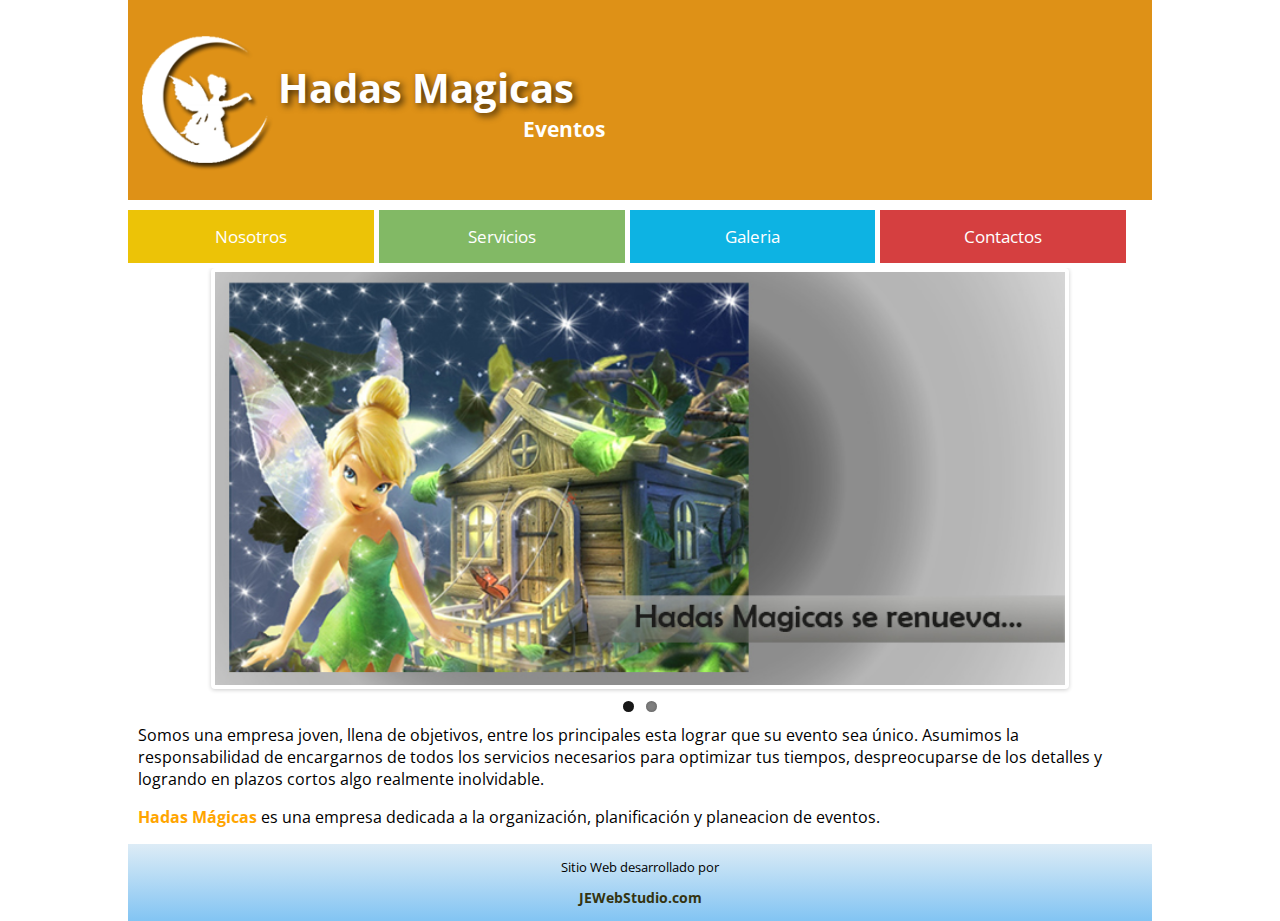
<file: index.html>
<!DOCTYPE HTML>
<html lang="es">
<head>
	<meta charset='utf-8' />
	<meta name="description" content="Hadas Magicas brinda servicios de Animaciones infantiles y para adultos" />
	<meta name="viewport" content="width=device-width, minimum-scale=1, maximum-scale=1" />
	<title>Hadas Magicas</title>
	<link href='http://fonts.googleapis.com/css?family=Open+Sans:400,700' rel='stylesheet' type='text/css' />
	
	<link rel="stylesheet" href="css/normalize.css" />
	<link rel="stylesheet" href="css/flexslider.css" />
	<link rel="stylesheet" href="css/estilos.css" />
	
	<script src="https://ajax.googleapis.com/ajax/libs/jquery/1.11.0/jquery.min.js"></script>
	<script src="js/jquery.flexslider.js"></script>

	<script type="text/javascript">
		
		$(window).load(function() {
		  $('.flexslider').flexslider({
		    animation: "slide"
		  });
		});
	</script>
</head>
<body>
	<header>
		<figure id="logo">
			<a href="index.html"><img src="img/logo.png" /></a>
		</figure>
		<div class="tit_logo">
			<h1>
				Hadas Magicas
			</h1>
			<h2>
				Eventos
			</h2>
		</div>
	</header>
	<nav>
		<ul>
			<li id="Nosotros"><a href="nosotros.html">Nosotros</a></li>
			<li id="Servicios"><a href="servicios.html">Servicios</a></li>
			<li id="Fotos"><a href="galeria.html">Galeria</a></li>
			<li id="Contactos"><a href="contacto.html">Contactos</a></li>
			<!--<li id="Face"><a href="#">facebook</a></li>
			<li id="Twitter"><a href="#">twitter</a></li>-->
		</ul>
	</nav>
	
	<section id="contenedor">
		<!-- Place somewhere in the <body> of your page -->
		<div class="flexslider">
		  <ul class="slides">
		    <li>
		      <img src="img/inifoto01.jpg" />
		    </li>
		    <li>
		      <img src="img/inifoto02.jpg" />
		    </li>
		  </ul>
		</div>
		<p>
			Somos una empresa joven, llena de objetivos, entre los principales esta lograr que su evento sea único. Asumimos la responsabilidad de encargarnos de todos los servicios necesarios para optimizar tus tiempos, despreocuparse de los detalles y logrando en plazos cortos algo realmente inolvidable. 
		</p>
		<p>
			<strong>Hadas Mágicas </strong>es una empresa dedicada a la organización, planificación y planeacion de eventos.
		</p>
	</section>
	<footer>
		<p>Sitio Web desarrollado por</p>
		<p><a href="http://www.jewebstudio.com" target="_blanck"><strong>JEWebStudio.com</strong> </a></p>
	</footer>

</body>
</html>
</file>
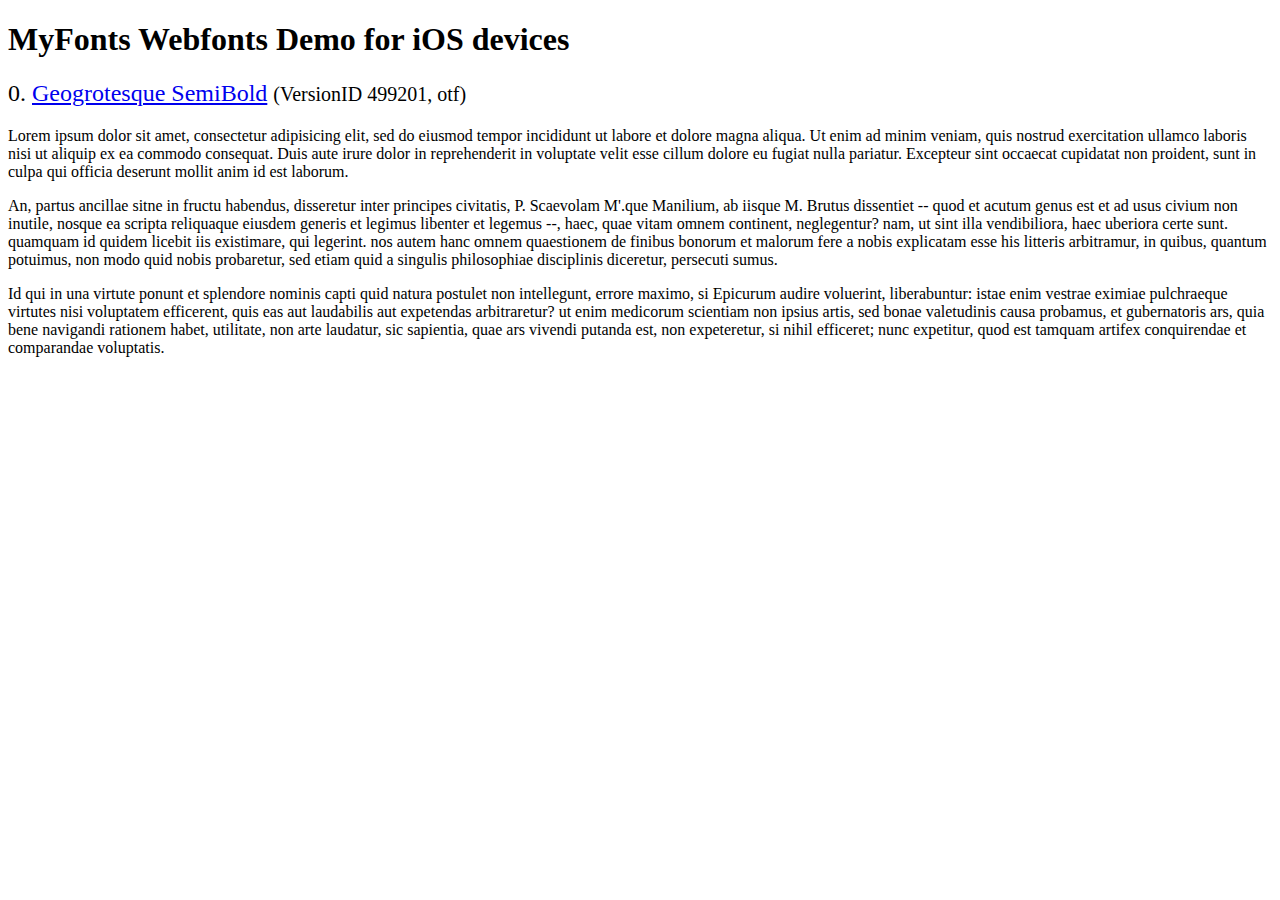
<file: fonts/webfonts/geo-semibold/svg/index.html>
<!DOCTYPE html>
<html>
<head>
<title>MyFonts Webfonts Demo for iOS devices</title>
<meta http-equiv="content-type" content="text/html; charset=utf-8" />

<style type="text/css" media="all">

	h2 {
		 font-weight:normal;
	}

		
	@font-face {
		font-family:"Geogrotesque-SemiBold";
		src:url("style_169898.svg#Geogrotesque-SemiBold") format("svg");
	}
	
	.webfont_0 {
		font-family: Geogrotesque-SemiBold;
	}
		
</style>

</head>

<body>

<h1>MyFonts Webfonts Demo for iOS devices</h1>


<h2>0. <span class='webfont_0'><a href='http://new.myfonts.com/search/style::169898/'>Geogrotesque SemiBold</a></span>
<small>(VersionID 499201, otf)</small>
</h2>

<p class='webfont_0'>Lorem ipsum dolor sit amet, consectetur adipisicing elit, sed do eiusmod tempor incididunt ut labore et dolore magna aliqua. Ut enim ad minim veniam, quis nostrud exercitation ullamco laboris nisi ut aliquip ex ea commodo consequat. Duis aute irure dolor in reprehenderit in voluptate velit esse cillum dolore eu fugiat nulla pariatur. Excepteur sint occaecat cupidatat non proident, sunt in culpa qui officia deserunt mollit anim id est laborum.</p>

<p class='webfont_0'>An, partus ancillae sitne in fructu habendus, disseretur inter principes civitatis, P. Scaevolam M'.que Manilium, ab iisque M. Brutus dissentiet -- quod et acutum genus est et ad usus civium non inutile, nosque ea scripta reliquaque eiusdem generis et legimus libenter et legemus --, haec, quae vitam omnem continent, neglegentur? nam, ut sint illa vendibiliora, haec uberiora certe sunt. quamquam id quidem licebit iis existimare, qui legerint. nos autem hanc omnem quaestionem de finibus bonorum et malorum fere a nobis explicatam esse his litteris arbitramur, in quibus, quantum potuimus, non modo quid nobis probaretur, sed etiam quid a singulis philosophiae disciplinis diceretur, persecuti sumus.</p>

<p class='webfont_0'>Id qui in una virtute ponunt et splendore nominis capti quid natura postulet non intellegunt, errore maximo, si Epicurum audire voluerint, liberabuntur: istae enim vestrae eximiae pulchraeque virtutes nisi voluptatem efficerent, quis eas aut laudabilis aut expetendas arbitraretur? ut enim medicorum scientiam non ipsius artis, sed bonae valetudinis causa probamus, et gubernatoris ars, quia bene navigandi rationem habet, utilitate, non arte laudatur, sic sapientia, quae ars vivendi putanda est, non expeteretur, si nihil efficeret; nunc expetitur, quod est tamquam artifex conquirendae et comparandae voluptatis.</p>




</body>
</html>
</file>
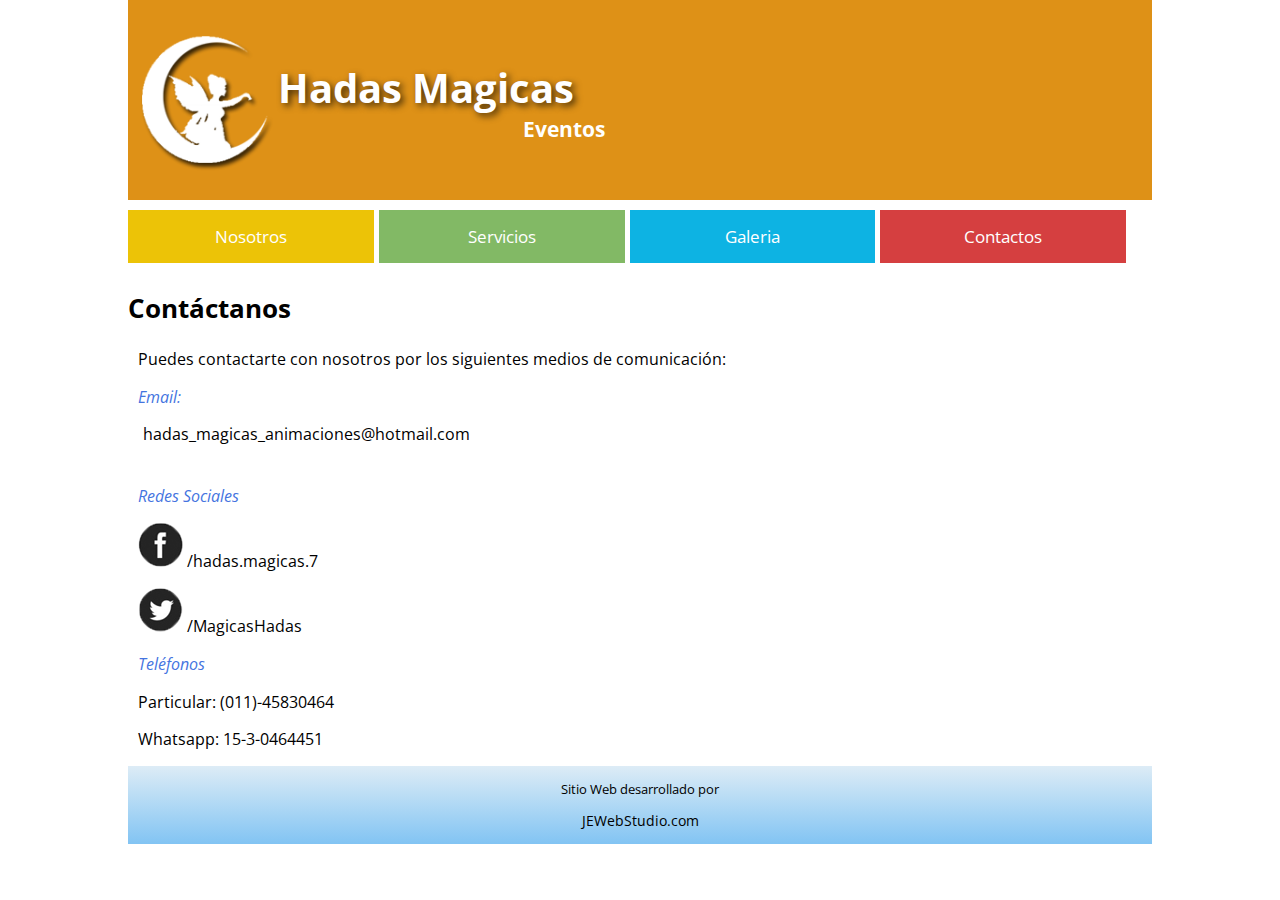
<file: contacto.html>
<!DOCTYPE HTML>
<html lang="es">
<head>
	<meta charset='utf-8' />
	<meta name="description" content="Contactanos por nuestro correo o red social. Estamos a tu servicio. " />
	<meta name="viewport" content="width=device-width, minimum-scale=1, maximum-scale=1" />
	<title>Contactos</title>
	<link href='http://fonts.googleapis.com/css?family=Open+Sans:400,700' rel='stylesheet' type='text/css' />
	
	<link rel="stylesheet" href="css/normalize.css" />
	<link rel="stylesheet" href="css/flexslider.css" />
	<link rel="stylesheet" href="css/estilos.css" />
	
	<script src="https://ajax.googleapis.com/ajax/libs/jquery/1.11.0/jquery.min.js"></script>
	<script src="js/jquery.flexslider.js"></script>

	<script type="text/javascript">
		
		$(window).load(function() {
		  $('.flexslider').flexslider({
		    animation: "slide"
		  });
		});
	</script>
</head>
<body>
	<header>
		<figure id="logo">
			<a href="index.html"><img src="img/logo.png" /></a>
		</figure>
		<div class="tit_logo">
			<h1>
				Hadas Magicas
			</h1>
			<h2>
				Eventos
			</h2>
		</div>
	</header>
	<nav>
		<ul>
			<li id="Nosotros"><a href="nosotros.html">Nosotros</a></li>
			<li id="Servicios"><a href="servicios.html">Servicios</a></li>
			<li id="Fotos"><a href="galeria.html">Galeria</a></li>
			<li id="Contactos"><a href="#">Contactos</a></li>
		</ul>
	</nav>
	
	<section id="contenedor">
		<h2> Contáctanos </h2>
		<p> Puedes contactarte con nosotros por los siguientes medios de comunicación: </p>
		<p id="tit1"> Email:</p>
		<p class="dircorreo"> hadas_magicas_animaciones@hotmail.com </p></br>
		<p id="tit1">Redes Sociales</p>
		<div class="Redes">
			<p class="redsocial">
				<a href="https://www.facebook.com/hadas.magicas.7" target="_blanck"> <img src="img/facebook.png" /> /hadas.magicas.7 </a>
			</p>
			<p class="redsocial">
				<a href="https://twitter.com/MagicasHadas" target="_blanck"> <img src="img/twitter.png" /> /MagicasHadas </a>
			</p>
		</div>
		
		<p id="tit1"> Teléfonos	</p>
		<p>Particular: (011)-45830464</p>
		<p>Whatsapp: 15-3-0464451</p>


		<!--
		<form action="#" method="post">
			<div class="contactname">
				<label for="nombre">Nombre:</label>
				<input type="text" name="nombre_txt" id="nombre" size="25" maxlength="40" value="" class="campo" placeholder="Ingresa tu Nombre" required>
			</div>
			<div class="contactmail">
				<label for="correo">Email:</label>
				<input type="email" name="correo_txt" id="correo" size="30" maxlength="50" value="" class="campo" placeholder="Ingresa tu email" required>
			</div>
			<div class="mensaje">
				<label for="mensaje">Mensaje:</label>
				<textarea class="campo" name="mensaje_txt" id="mensaje" cols="50" rows="8" required></textarea>
			</div>
			<input type="submit" name="Submit" value="Enviar" id="btn_submit">
			
		</form>
		-->
	</section>
	<footer>
		<p>Sitio Web desarrollado por</p>
		<p><a href="http://www.jewebstudio.com" target="_blanck">JEWebStudio.com </a></p>
	</footer>

</body>
</html>
</file>
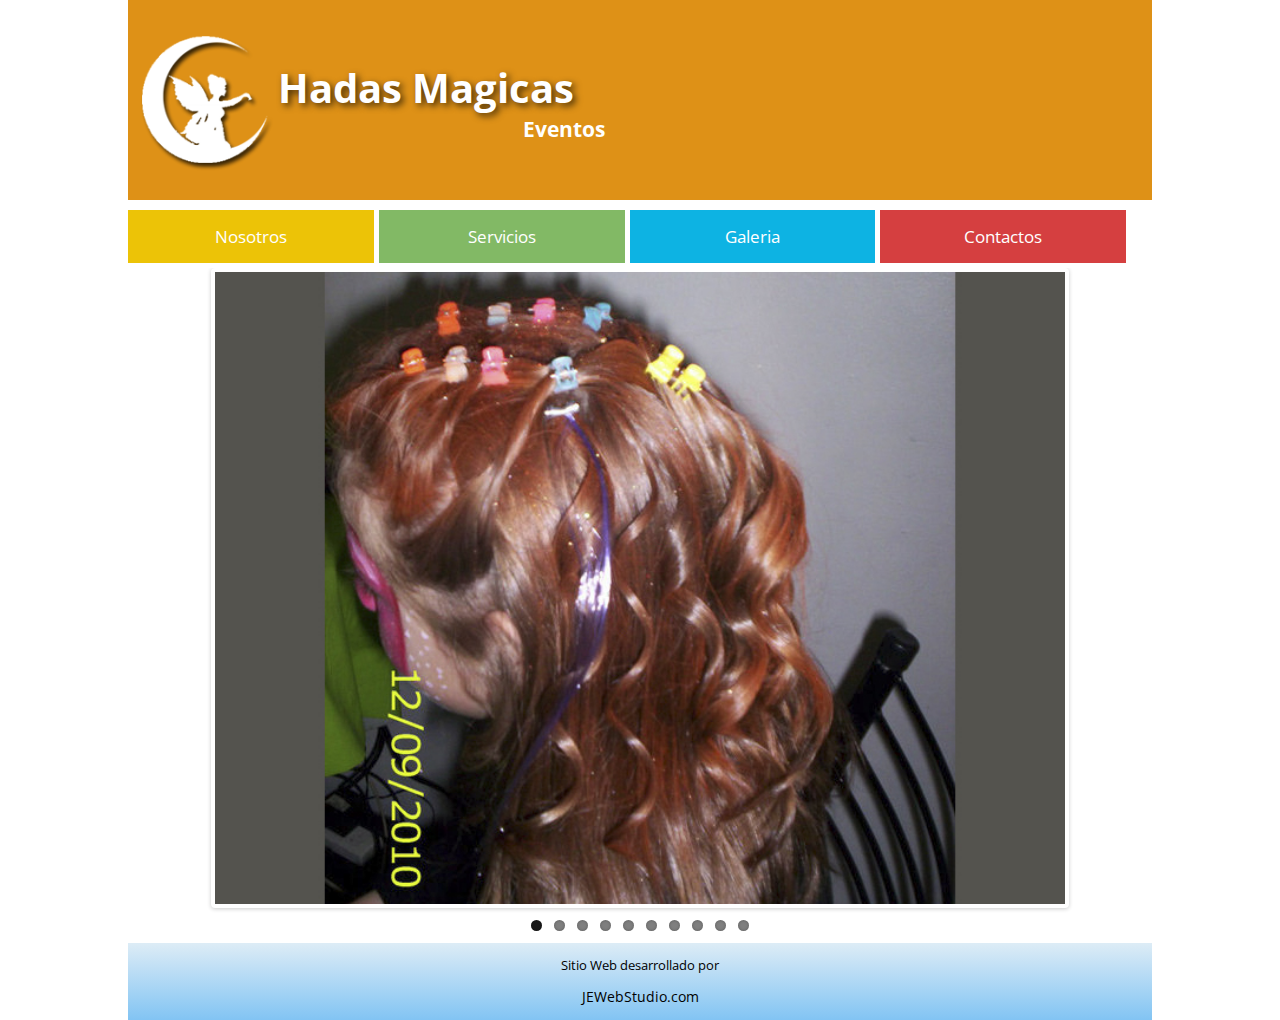
<file: galeria.html>
<!DOCTYPE HTML>
<html lang="es">
<head>
	<meta charset='utf-8' />
	<meta name="description" content="En nuestras Galeria de Fotos los momentos en cada Evento" />
	<meta name="viewport" content="width=device-width, minimum-scale=1, maximum-scale=1" />
	<title>Galeria de Fotos</title>
	<link href='http://fonts.googleapis.com/css?family=Open+Sans:400,700' rel='stylesheet' type='text/css' />
	
	<link rel="stylesheet" href="css/normalize.css" />
	<link rel="stylesheet" href="css/flexslider.css" />
	<link rel="stylesheet" href="css/estilos.css" />
	
	<script src="https://ajax.googleapis.com/ajax/libs/jquery/1.11.0/jquery.min.js"></script>
	<script src="js/jquery.flexslider.js"></script>

	<script type="text/javascript">
		
		$(window).load(function() {
		  $('.flexslider').flexslider({
		    animation: "slide"
		  });
		});
	</script>
</head>
<body>
	<header>
		<figure id="logo">
			<a href="index.html"><img src="img/logo.png" /></a>
		</figure>
		<div class="tit_logo">
			<h1>
				Hadas Magicas
			</h1>
			<h2>
				Eventos
			</h2>
		</div>
	</header>
	<nav>
		<ul>
			<li id="Nosotros"><a href="nosotros.html">Nosotros</a></li>
			<li id="Servicios"><a href="servicios.html">Servicios</a></li>
			<li id="Fotos"><a href="#">Galeria</a></li>
			<li id="Contactos"><a href="contacto.html">Contactos</a></li>
			<!--<li id="Face"><a href="#">facebook</a></li>
			<li id="Twitter"><a href="#">twitter</a></li>-->
		</ul>
	</nav>
	
	<section id="contenedor">
		<!-- Place somewhere in the <body> of your page -->
		<div class="flexslider">
		  <ul class="slides">
		    <li>
		      <img src="img/foto01.jpg" />
		    </li>
		    <li>
		      <img src="img/foto02.jpg" />
		    </li>
		    <li>
		      <img src="img/foto03.jpg" />
		    </li>
		    <li>
		      <img src="img/foto04.jpg" />
		    </li>
		    <li>
		      <img src="img/foto05.jpg" />
		    </li>
		    <li>
		      <img src="img/foto06.jpg" />
		    </li>
		    <li>
		      <img src="img/foto07.jpg" />
		    </li>
		    <li>
		      <img src="img/foto08.jpg" />
		    </li>
		    <li>
		      <img src="img/foto09.jpg" />
		    </li>
		    <li>
		      <img src="img/foto10.jpg" />
		    </li>
		  </ul>
		</div>
	</section>
	<footer>
		<p>Sitio Web desarrollado por</p>
		<p><a href="http://jewebstudio.com" target="_blanck">JEWebStudio.com </a></p>
	</footer>

</body>
</html>
</file>
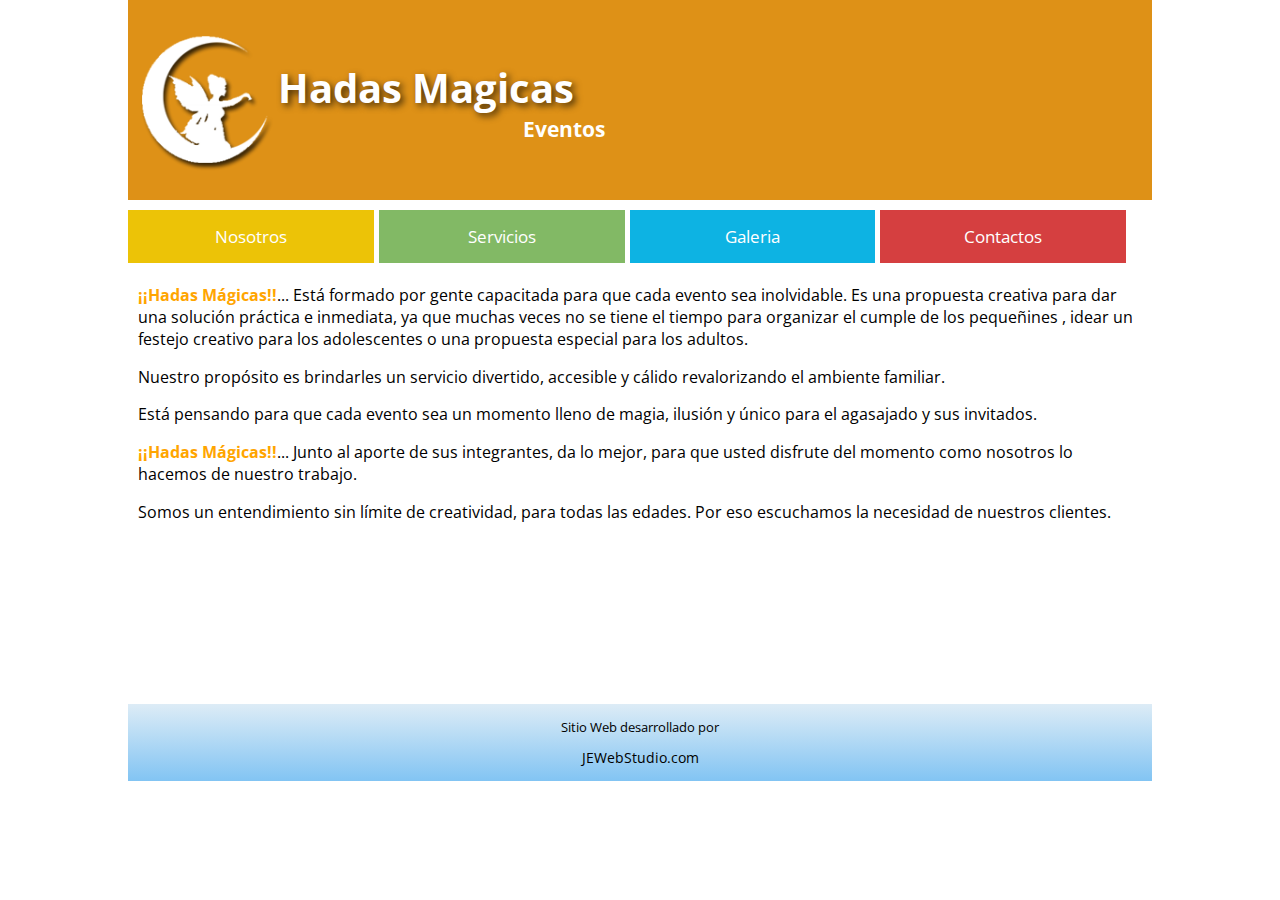
<file: nosotros.html>
<!DOCTYPE HTML>
<html lang="es">
<head>
	<meta charset='utf-8' />
	<meta name="description" content="Somos un grupo de personas, que en casa Animación ofrecemos momentos inolvidables " />
	<meta name="viewport" content="width=device-width, minimum-scale=1, maximum-scale=1" />
	<title>Nosotros</title>
	<link href='http://fonts.googleapis.com/css?family=Open+Sans:400,700' rel='stylesheet' type='text/css' />
	
	<link rel="stylesheet" href="css/normalize.css" />
	<link rel="stylesheet" href="css/flexslider.css" />
	<link rel="stylesheet" href="css/estilos.css" />
	
	<script src="https://ajax.googleapis.com/ajax/libs/jquery/1.11.0/jquery.min.js"></script>
	<script src="js/jquery.flexslider.js"></script>

	<script type="text/javascript">
		
		$(window).load(function() {
		  $('.flexslider').flexslider({
		    animation: "slide"
		  });
		});
	</script>
</head>
<body>
	<header>
		<figure id="logo">
			<a href="index.html"><img src="img/logo.png" /></a>
		</figure>
		<div class="tit_logo">
			<h1>
				Hadas Magicas
			</h1>
			<h2>
				Eventos
			</h2>
		</div>
	</header>
	<nav>
		<ul>
			<li id="Nosotros"><a href="#">Nosotros</a></li>
			<li id="Servicios"><a href="servicios.html">Servicios</a></li>
			<li id="Fotos"><a href="galeria.html">Galeria</a></li>
			<li id="Contactos"><a href="contacto.html">Contactos</a></li>
		</ul>
	</nav>
	
	<section id="contenedor">
		<article class="parrafonos">
			<p>
				<strong>¡¡Hadas Mágicas!!</strong>... Está formado por gente capacitada para que cada evento sea inolvidable. Es una propuesta creativa  para dar una solución práctica e inmediata, ya que  muchas veces no se tiene el tiempo para organizar el cumple de los pequeñines , idear un festejo creativo para los adolescentes o una propuesta especial para los adultos. 
			</p>
			<p>
          		Nuestro propósito es brindarles un servicio divertido, accesible y  cálido revalorizando el ambiente familiar.
      		</p>
      		<p>
      			Está  pensando para que cada evento sea un momento lleno de magia, ilusión y único para el agasajado y sus invitados. 
      		</p>
          	<p>
          		<strong>¡¡Hadas Mágicas!!</strong>... Junto al aporte de sus integrantes, da  lo mejor, para que  usted  disfrute del momento como nosotros lo hacemos de  nuestro trabajo.
          	</p>
          	<p>
          		Somos un entendimiento sin límite de creatividad, para todas las edades. Por eso escuchamos la necesidad de nuestros clientes.
          	</p>
		</article>
	</section>
	<footer>
		<p>Sitio Web desarrollado por</p>
		<p><a href="http://www.jewebstudio.com" target="_blanck">JEWebStudio.com </a></p>
	</footer>

</body>
</html>
</file>
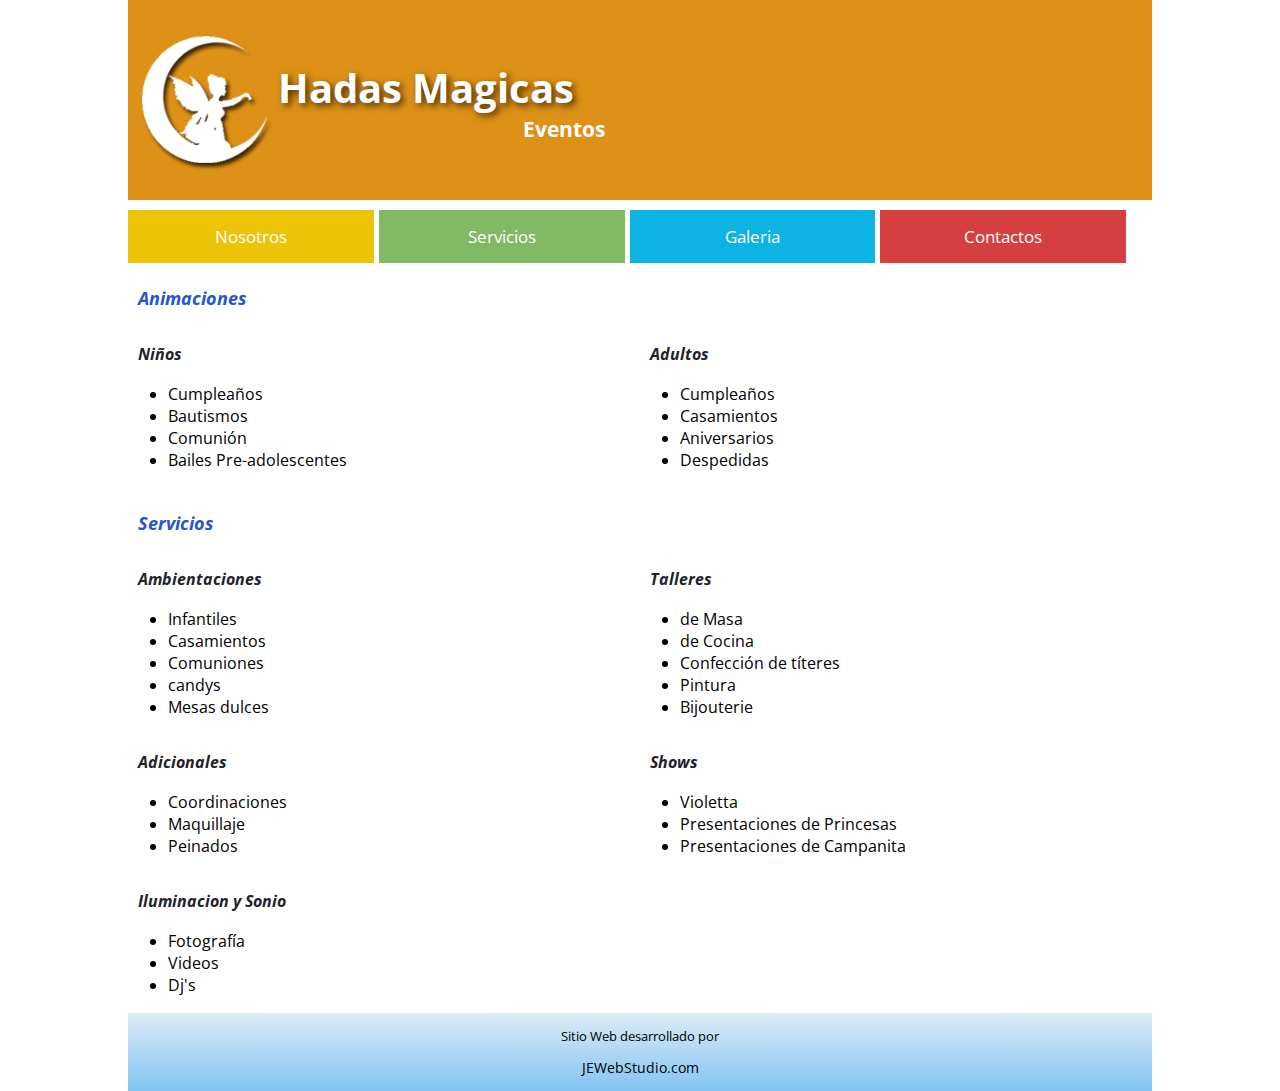
<file: servicios.html>
<!DOCTYPE HTML>
<html lang="es">
<head>
	<meta charset='utf-8' />
	<meta name="description" content="Eventos para animaciones Infantiles (Cumpleaños, Bautismos y Comuniones) o para Adultos (Cumpleaños, despedidas de soltero y Aniversarios." />
	<meta name="viewport" content="width=device-width, minimum-scale=1, maximum-scale=1" />
	<title>Servicios</title>
	<link href='http://fonts.googleapis.com/css?family=Open+Sans:400,700' rel='stylesheet' type='text/css' />
	
	<link rel="stylesheet" href="css/normalize.css" />
	<link rel="stylesheet" href="css/flexslider.css" />
	<link rel="stylesheet" href="css/estilos.css" />
	
	<script src="https://ajax.googleapis.com/ajax/libs/jquery/1.11.0/jquery.min.js"></script>
	<script src="js/jquery.flexslider.js"></script>

	<script type="text/javascript">
		
		$(window).load(function() {
		  $('.flexslider').flexslider({
		    animation: "slide"
		  });
		});
	</script>
</head>
<body>
	<header>
		<figure id="logo">
			<a href="index.html"><img src="img/logo.png" /></a>
		</figure>
		<div class="tit_logo">
			<h1>
				Hadas Magicas
			</h1>
			<h2>
				Eventos
			</h2>
		</div>
	</header>
	<nav>
		<ul>
			<li id="Nosotros"><a href="nosotros.html">Nosotros</a></li>
			<li id="Servicios"><a href="#">Servicios</a></li>
			<li id="Fotos"><a href="galeria.html">Galeria</a></li>
			<li id="Contactos"><a href="contacto.html">Contactos</a></li>
		</ul>
	</nav>
	
	<section id="contenedor">
		<p id="titulos">Animaciones</p>
		<article id="Animaciones">
			<div class="ninos">
				<p id="subtitulos">Niños</p>
				<ul>
					<li>Cumpleaños</li>
					<li>Bautismos</li>
					<li>Comunión</li>
					<li>Bailes Pre-adolescentes</li>
				</ul>
			</div>
			<div class="adultos">
				<p id="subtitulos">Adultos</p>
				<ul>
					<li>Cumpleaños</li>
					<li>Casamientos</li>
					<li>Aniversarios</li>
					<li>Despedidas</li>
				</ul>
			</div>
		</article>
		<p id="titulos">Servicios</p>
		<article id="Servicios">
			<div class="Basicos">
				<p id="subtitulos">Ambientaciones</p>
				<ul>
					<li>Infantiles</li>
					<li>Casamientos</li>
					<li>Comuniones</li>
					<li>candys</li>
					<li>Mesas dulces</li>
				</ul>
			</div>
			<div class="Pasiva">
				<p id="subtitulos">Talleres</p>
				<ul>
					<li>de Masa</li>
					<li>de Cocina</li>
					<li>Confección de títeres</li>
					<li>Pintura</li>
					<li>Bijouterie</li>
				</ul>
			</div>
			<div class="Disfraces">
				<p id="subtitulos">Adicionales</p>
				<ul>
					<li>Coordinaciones</li>
					<li>Maquillaje</li>
					<li>Peinados</li>
				</ul>
			</div>
			<div class="Juegos">
				<p id="subtitulos">Shows</p>
				<ul>
					<li>Violetta</li>
					<li>Presentaciones de Princesas</li>
					<li>Presentaciones de Campanita</li>
				</ul>
			</div>
			<div class="OtrasOpciones">
				<p id="subtitulos">Iluminacion y Sonio</p>
				<ul>
					<li>Fotografía</li>
					<li>Videos</li>
					<li>Dj's</li>
				</ul>
			</div>


		</article>
		
	</section>
	<footer>
		<p>Sitio Web desarrollado por</p>
		<p><a href="http://www.jewebstudio.com" target="_blanck">JEWebStudio.com </a></p>
	</footer>

</body>
</html>
</file>
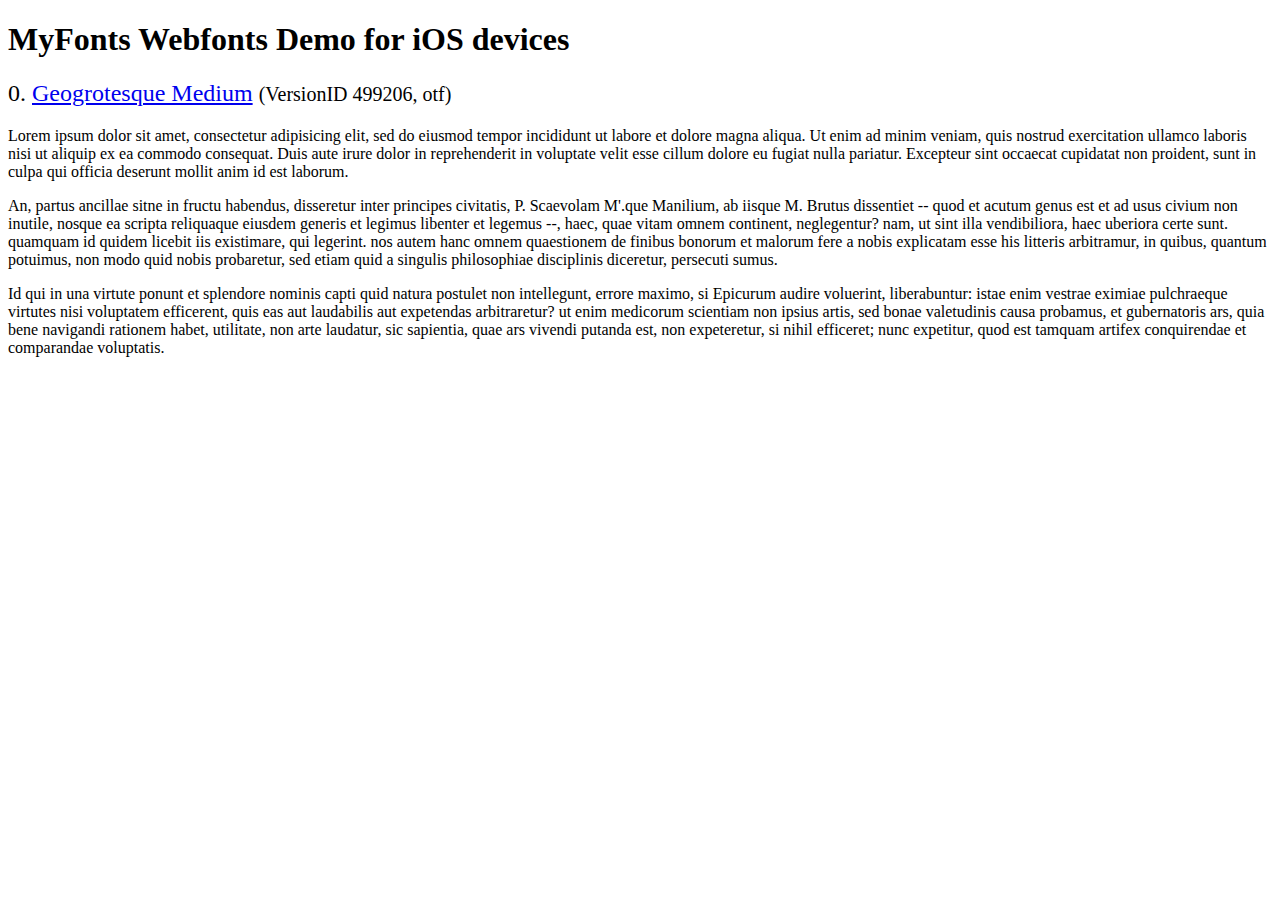
<file: fonts/webfonts/geo-medium/svg/svg_test.html>
<!DOCTYPE html>
<html>
<head>
<title>MyFonts Webfonts Demo for iOS devices</title>
<meta http-equiv="content-type" content="text/html; charset=utf-8" />

<style type="text/css" media="all">

	h2 {
		 font-weight:normal;
	}

		
	@font-face {
		font-family:"Geogrotesque-Medium";
		src:url("1110FC_0.svg#Geogrotesque-Medium") format("svg");
	}
	
	.webfont_0 {
		font-family: Geogrotesque-Medium;
	}
		
</style>

</head>

<body>

<h1>MyFonts Webfonts Demo for iOS devices</h1>


<h2>0. <span class='webfont_0'><a href='http://new.myfonts.com/search/style::169904/'>Geogrotesque Medium</a></span>
<small>(VersionID 499206, otf)</small>
</h2>

<p class='webfont_0'>Lorem ipsum dolor sit amet, consectetur adipisicing elit, sed do eiusmod tempor incididunt ut labore et dolore magna aliqua. Ut enim ad minim veniam, quis nostrud exercitation ullamco laboris nisi ut aliquip ex ea commodo consequat. Duis aute irure dolor in reprehenderit in voluptate velit esse cillum dolore eu fugiat nulla pariatur. Excepteur sint occaecat cupidatat non proident, sunt in culpa qui officia deserunt mollit anim id est laborum.</p>

<p class='webfont_0'>An, partus ancillae sitne in fructu habendus, disseretur inter principes civitatis, P. Scaevolam M'.que Manilium, ab iisque M. Brutus dissentiet -- quod et acutum genus est et ad usus civium non inutile, nosque ea scripta reliquaque eiusdem generis et legimus libenter et legemus --, haec, quae vitam omnem continent, neglegentur? nam, ut sint illa vendibiliora, haec uberiora certe sunt. quamquam id quidem licebit iis existimare, qui legerint. nos autem hanc omnem quaestionem de finibus bonorum et malorum fere a nobis explicatam esse his litteris arbitramur, in quibus, quantum potuimus, non modo quid nobis probaretur, sed etiam quid a singulis philosophiae disciplinis diceretur, persecuti sumus.</p>

<p class='webfont_0'>Id qui in una virtute ponunt et splendore nominis capti quid natura postulet non intellegunt, errore maximo, si Epicurum audire voluerint, liberabuntur: istae enim vestrae eximiae pulchraeque virtutes nisi voluptatem efficerent, quis eas aut laudabilis aut expetendas arbitraretur? ut enim medicorum scientiam non ipsius artis, sed bonae valetudinis causa probamus, et gubernatoris ars, quia bene navigandi rationem habet, utilitate, non arte laudatur, sic sapientia, quae ars vivendi putanda est, non expeteretur, si nihil efficeret; nunc expetitur, quod est tamquam artifex conquirendae et comparandae voluptatis.</p>




</body>
</html>
</file>
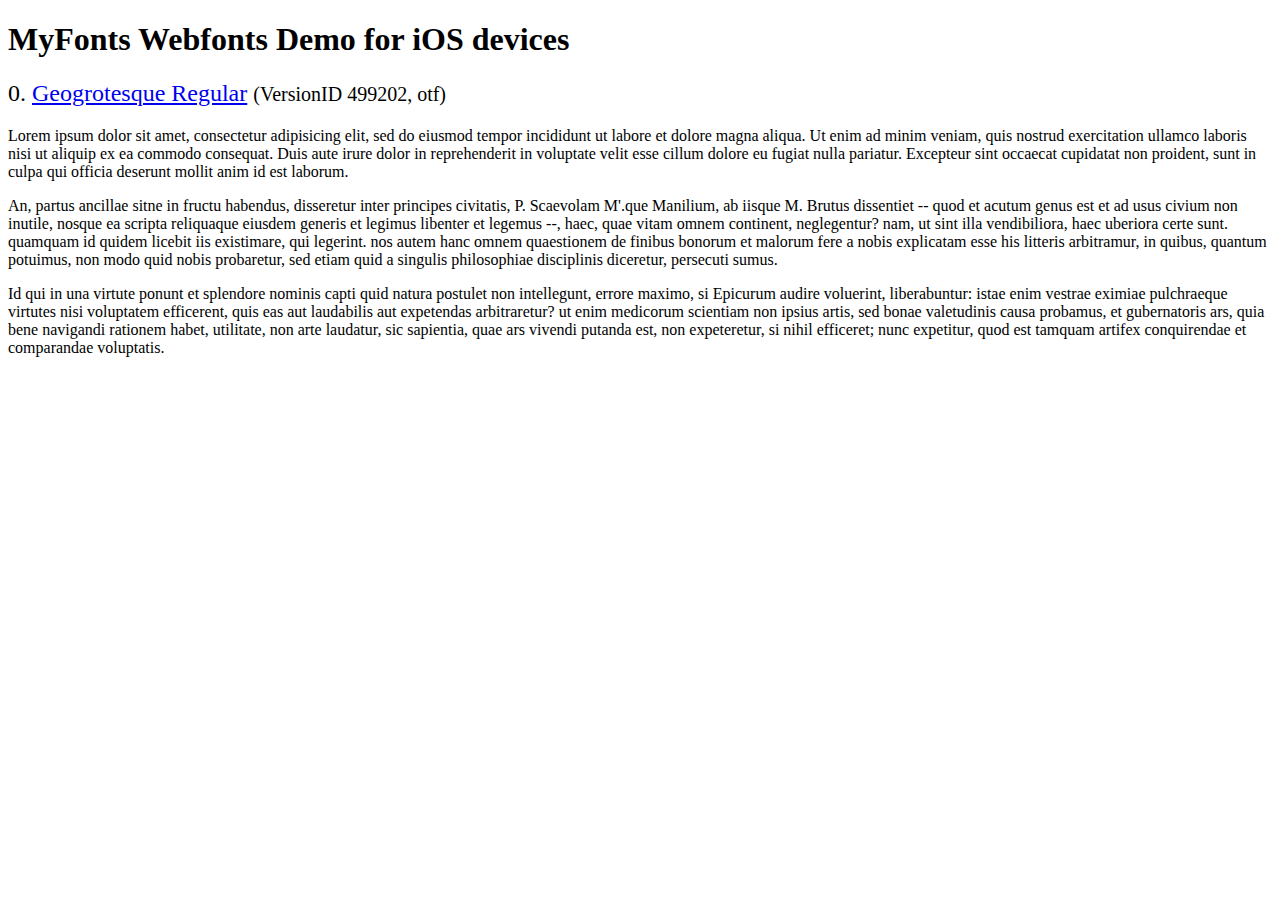
<file: fonts/webfonts/geo-regular/svg/svg_test.html>
<!DOCTYPE html>
<html>
<head>
<title>MyFonts Webfonts Demo for iOS devices</title>
<meta http-equiv="content-type" content="text/html; charset=utf-8" />

<style type="text/css" media="all">

	h2 {
		 font-weight:normal;
	}

		
	@font-face {
		font-family:"Geogrotesque-Regular";
		src:url("11014B_0.svg#Geogrotesque-Regular") format("svg");
	}
	
	.webfont_0 {
		font-family: Geogrotesque-Regular;
	}
		
</style>

</head>

<body>

<h1>MyFonts Webfonts Demo for iOS devices</h1>


<h2>0. <span class='webfont_0'><a href='http://new.myfonts.com/search/style::169901/'>Geogrotesque Regular</a></span>
<small>(VersionID 499202, otf)</small>
</h2>

<p class='webfont_0'>Lorem ipsum dolor sit amet, consectetur adipisicing elit, sed do eiusmod tempor incididunt ut labore et dolore magna aliqua. Ut enim ad minim veniam, quis nostrud exercitation ullamco laboris nisi ut aliquip ex ea commodo consequat. Duis aute irure dolor in reprehenderit in voluptate velit esse cillum dolore eu fugiat nulla pariatur. Excepteur sint occaecat cupidatat non proident, sunt in culpa qui officia deserunt mollit anim id est laborum.</p>

<p class='webfont_0'>An, partus ancillae sitne in fructu habendus, disseretur inter principes civitatis, P. Scaevolam M'.que Manilium, ab iisque M. Brutus dissentiet -- quod et acutum genus est et ad usus civium non inutile, nosque ea scripta reliquaque eiusdem generis et legimus libenter et legemus --, haec, quae vitam omnem continent, neglegentur? nam, ut sint illa vendibiliora, haec uberiora certe sunt. quamquam id quidem licebit iis existimare, qui legerint. nos autem hanc omnem quaestionem de finibus bonorum et malorum fere a nobis explicatam esse his litteris arbitramur, in quibus, quantum potuimus, non modo quid nobis probaretur, sed etiam quid a singulis philosophiae disciplinis diceretur, persecuti sumus.</p>

<p class='webfont_0'>Id qui in una virtute ponunt et splendore nominis capti quid natura postulet non intellegunt, errore maximo, si Epicurum audire voluerint, liberabuntur: istae enim vestrae eximiae pulchraeque virtutes nisi voluptatem efficerent, quis eas aut laudabilis aut expetendas arbitraretur? ut enim medicorum scientiam non ipsius artis, sed bonae valetudinis causa probamus, et gubernatoris ars, quia bene navigandi rationem habet, utilitate, non arte laudatur, sic sapientia, quae ars vivendi putanda est, non expeteretur, si nihil efficeret; nunc expetitur, quod est tamquam artifex conquirendae et comparandae voluptatis.</p>




</body>
</html>
</file>
<file: css/estilos.css>
body
{
	font-family: 'Open Sans', sans-serif;
	font-size: 16px;
}
footer
{
	/*background: #82c4f3;*/
	background: -webkit-linear-gradient(top, #ddecf6, #82c4f3);
	background: -moz-linear-gradient(top, #ddecf6, #82c4f3);
	background: -o-linear-gradient(top, #ddecf6, #82c4f3);
	background: -ms-linear-gradient(top, #ddecf6, #82c4f3);
	font-size: 0.8em;
	margin: 0;
	padding: 1px 0 1px 0;
	text-align: center;
}
footer strong
{
	color: #343411;
}
footer p a
{
	color: #000000;
	font-size: 1.1em;
	margin: 0;
	text-decoration: none;
}
footer p a:hover
{
	color: #b96622;
	text-transform: uppercase;
}

header
{
	background: #de9117;
	color: #FFFFFF;
	display: inline-block;
	height: 80px;
	margin: 0;
	padding: 0;
	width: 100%;
}
header #logo
{
	float: left;
	margin: 0;
}
header h1
{
	font-size: 1.5em;
	margin: 0;
	padding: 13px 0 0 10px;
	text-shadow: rgba(0,0,0,0.7) 3px 3px 7px;
}
header h2
{
	font-size: 0.9em;
	margin: 0;
	padding: 0 0 0 150px;
	
}
header #logo a img
{
	width: 65px;
}
label
{
	color: blue;
}
nav
{
	margin: 0;
	padding: 0;
}
nav ul li a
{
	/*background: blue;*/
	color: #FFFFFF;
	padding: 16px 0;
	text-decoration: none;
}
nav ul
{
	list-style: none;
	margin: 5px 0;
	padding: 0;

}
nav ul li
{
	display: inline-block;
}
nav ul li:hover
{
	border-radius: 15px;
	box-shadow: 0 0 30px yellow;
}
nav ul #Nosotros
{
	background: #ecc307;
	padding: 15px 0 15px 0;
	font-size: 0.9em;
	text-align: center;
	width: 24%;
}
nav ul #Servicios
{
	background: #82b965;
	padding: 15px 0 15px 0;
	font-size: 0.9em;
	text-align: center;
	width: 24%;
}
nav ul #Fotos
{
	background: #0db3e3;
	padding: 15px 0 15px 0;
	font-size: 0.9em;
	text-align: center;
	width: 24%;
}
nav ul #Contactos
{
	background: #d53f40;
	padding: 15px 0 15px 0;
	font-size: 0.9em;
	text-align: center;
	width: 24%;
}
strong
{
	color: orange;
}

#contenedor p 
{
	font-size: 0.9em;
	padding: 0 10px;
}

#contenedor #titulos
{
	color: #2555cf;
	font-style: italic;
	font-size: 1em;
	font-weight:bold;
	

}
/*header ul #Face
{
	background: #02a5e6;
	padding: 25px;
	width: 25px;
}
header ul #Twitter
{
	background: #32ccfe;
	padding: 25px;
	width: 25px;
}*/

#contenedor #Animaciones
{
	display: inline-block;
	margin: 0 auto;
	padding: 0 auto;
	width: 100%;
}

#contenedor #Animaciones .ninos
{
	float: left;
	margin: 0 auto;
	padding: 0 auto;
	width: 50%;
}
#contenedor #Animaciones .adultos
{
	float: right;
	margin: 0 auto;
	padding: 0 auto;
	width: 50%;
}
#contenedor #Animaciones ul li,#Servicios ul li  
{
	font-size: 0.9em;
}
#contenedor .flexslider
{
	/*width: 640px;*/
	height: 100%;
}
#btnsubmit
{
	border: none;
	cursor: pointer;
	padding: 100px 0;
}

#nombre,#correo,#mensaje
{
	border-radius: 5px;
	margin: 10px;
}
#mensaje
{
	width: 90%;
}

.dircorreo
{
	margin: 0 0 0 5px;
}

/*.facebook img, .twitter img
{
	width: 25px;
}*/
.Redes .redsocial a
{
	color: #010101;
	display: inline-block;
	text-decoration: none;
	margin: 0;
}
#contenedor .tit_correo
{
	color: #010101;
}
#tit1
{
	color: #4474df;
	font-style: italic;
}
#subtitulos
{
	font-style: italic;
	font-weight:bold;
	color: #1f232b;
}

.tit_logo
{
	display: block;
	float: left
}


@media screen and (min-width: 480px){
	header
	{
		height: 200px;
	}
	header #logo a img
	{
		width: 150px;
	}
	header h1
	{	
		font-size: 2.5em;
		/*font-family: Tahoma;*/
		padding: 60px 25px 0 0;
		text-shadow: rgba(0,0,0,0.7) 3px 3px 7px;
	}
	header h2
	{
		font-size: 1.3em;
		padding: 0 0 0 245px;
	}
	nav{
		font-size: 1.2em;
	}
	#contenedor
	{
		overflow: hidden;
		font-size: 1.1em;
	}

	#contenedor #Servicios .Basicos
	{
		float: left;
		/*height: 250px;*/
		margin: 0 auto;
		padding: 0 auto;
		width: 50%;
	}
	#contenedor #Servicios .Pasiva
	{
		float: right;
		/*height: 250px;*/
		margin: 0 auto;
		padding: 0 auto;
		width: 50%;
	}
	#contenedor #Servicios .Disfraces
		{
		float: left;
		/*height: 250px;*/
		margin: 0 auto;
		padding: 0 auto;
		width: 50%;
	}
	#contenedor #Servicios .Juegos
	{
		float: right;
		/*height: 250px;*/
		margin: 0 auto;
		padding: 0 auto;
		width: 50%;
	}
	#contenedor #Servicios .OtrasOpciones
		{
		float: left;
		/*height: 250px;*/
		margin: 0 auto;
		padding: 0 auto;
		width: 50%;
	}
	.parrafonos
	{
		height: 420px;
	}
}

@media screen and (min-width: 800px){
	header #logo
	{
		/*margin: auto;*/
		padding: 25px 0 0 0;
	}
	.flexslider 
	{
		margin: 0 auto 35px auto;
		width: 800px;
		
	}
}

@media screen and (min-width: 1024px){
	body
	{
		width: 1024px;
		margin: 0 auto;
	}
	header
	{
		display: inline-block;
		width: 100%;
	}
	header #logo
	{
		/*margin: auto;*/
		padding: 25px 0;
	}
	header figure
	{
		margin: auto 20px;
	}

	nav
	{
		margin: 0 auto;
		padding: 0;
	}

	.flexslider 
	{
		margin: 0 auto 35px auto;
		width: 850px;
		
	}
}
</file>
